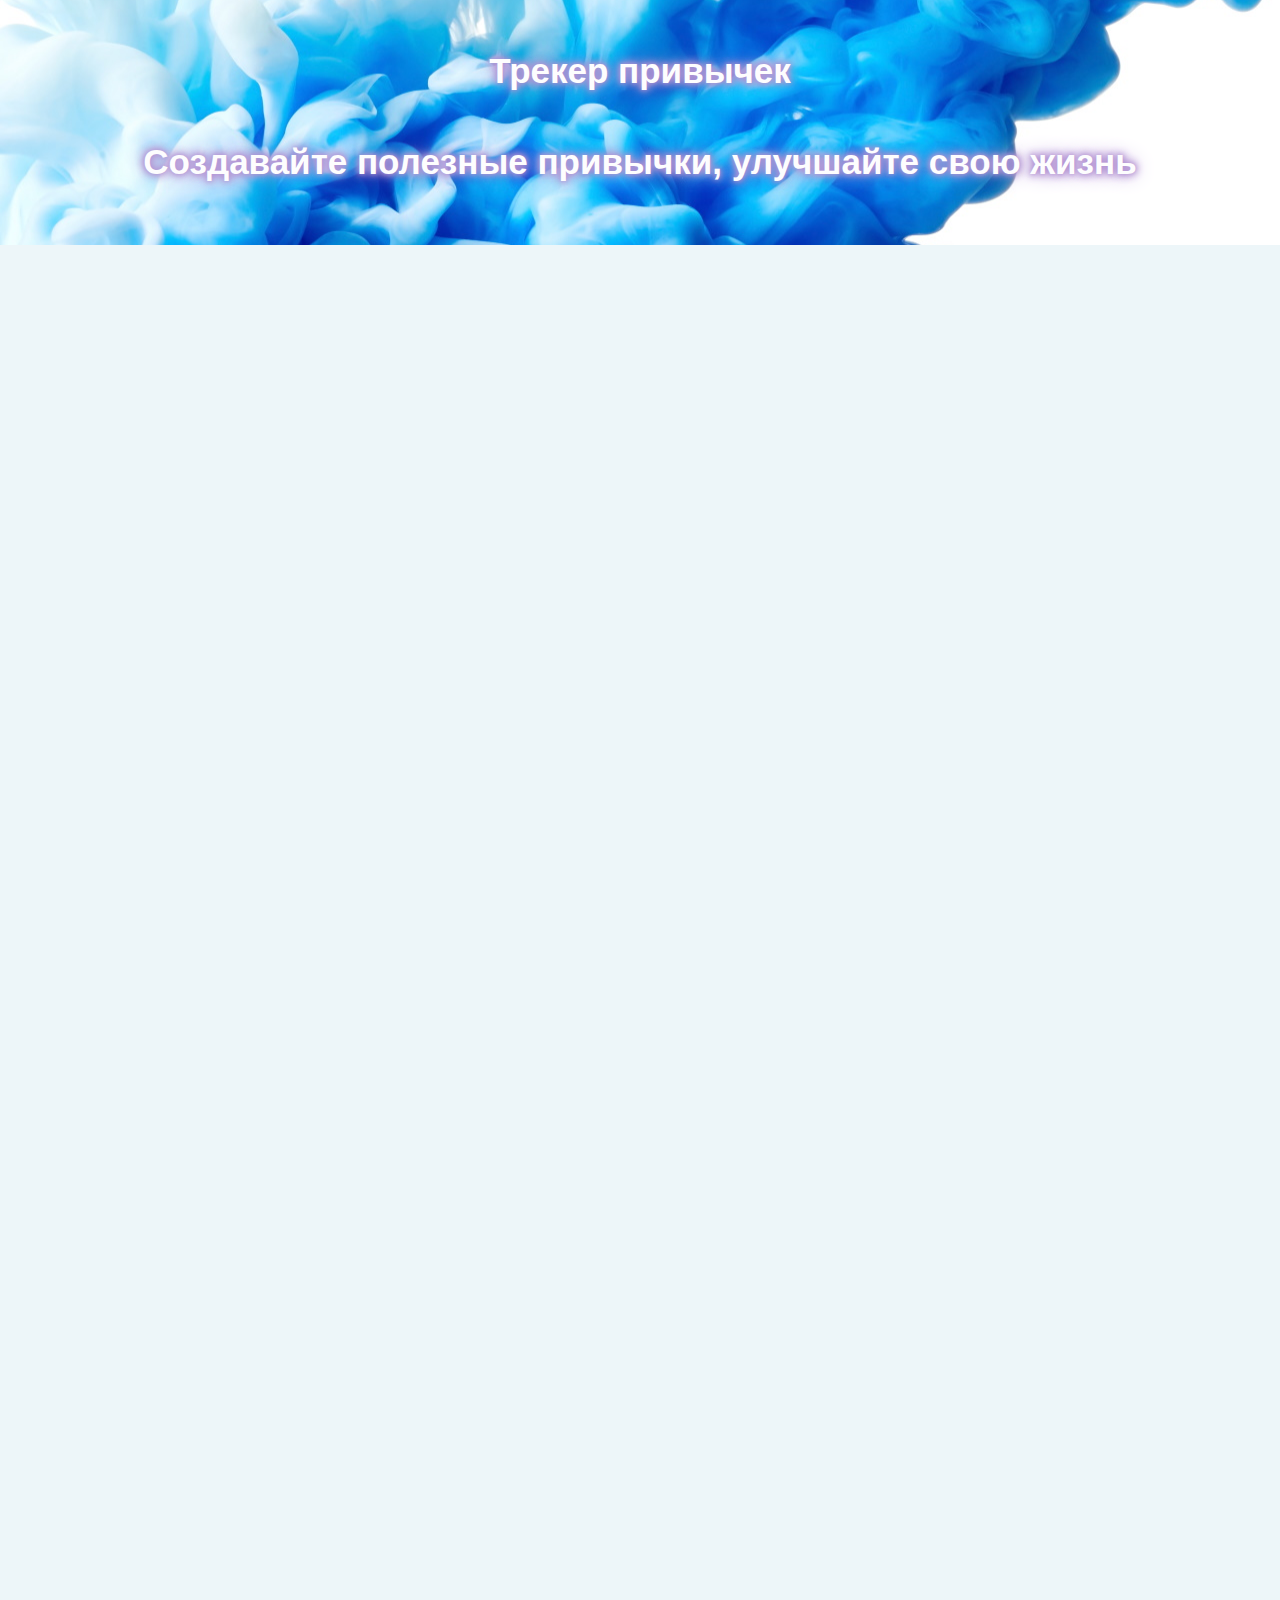
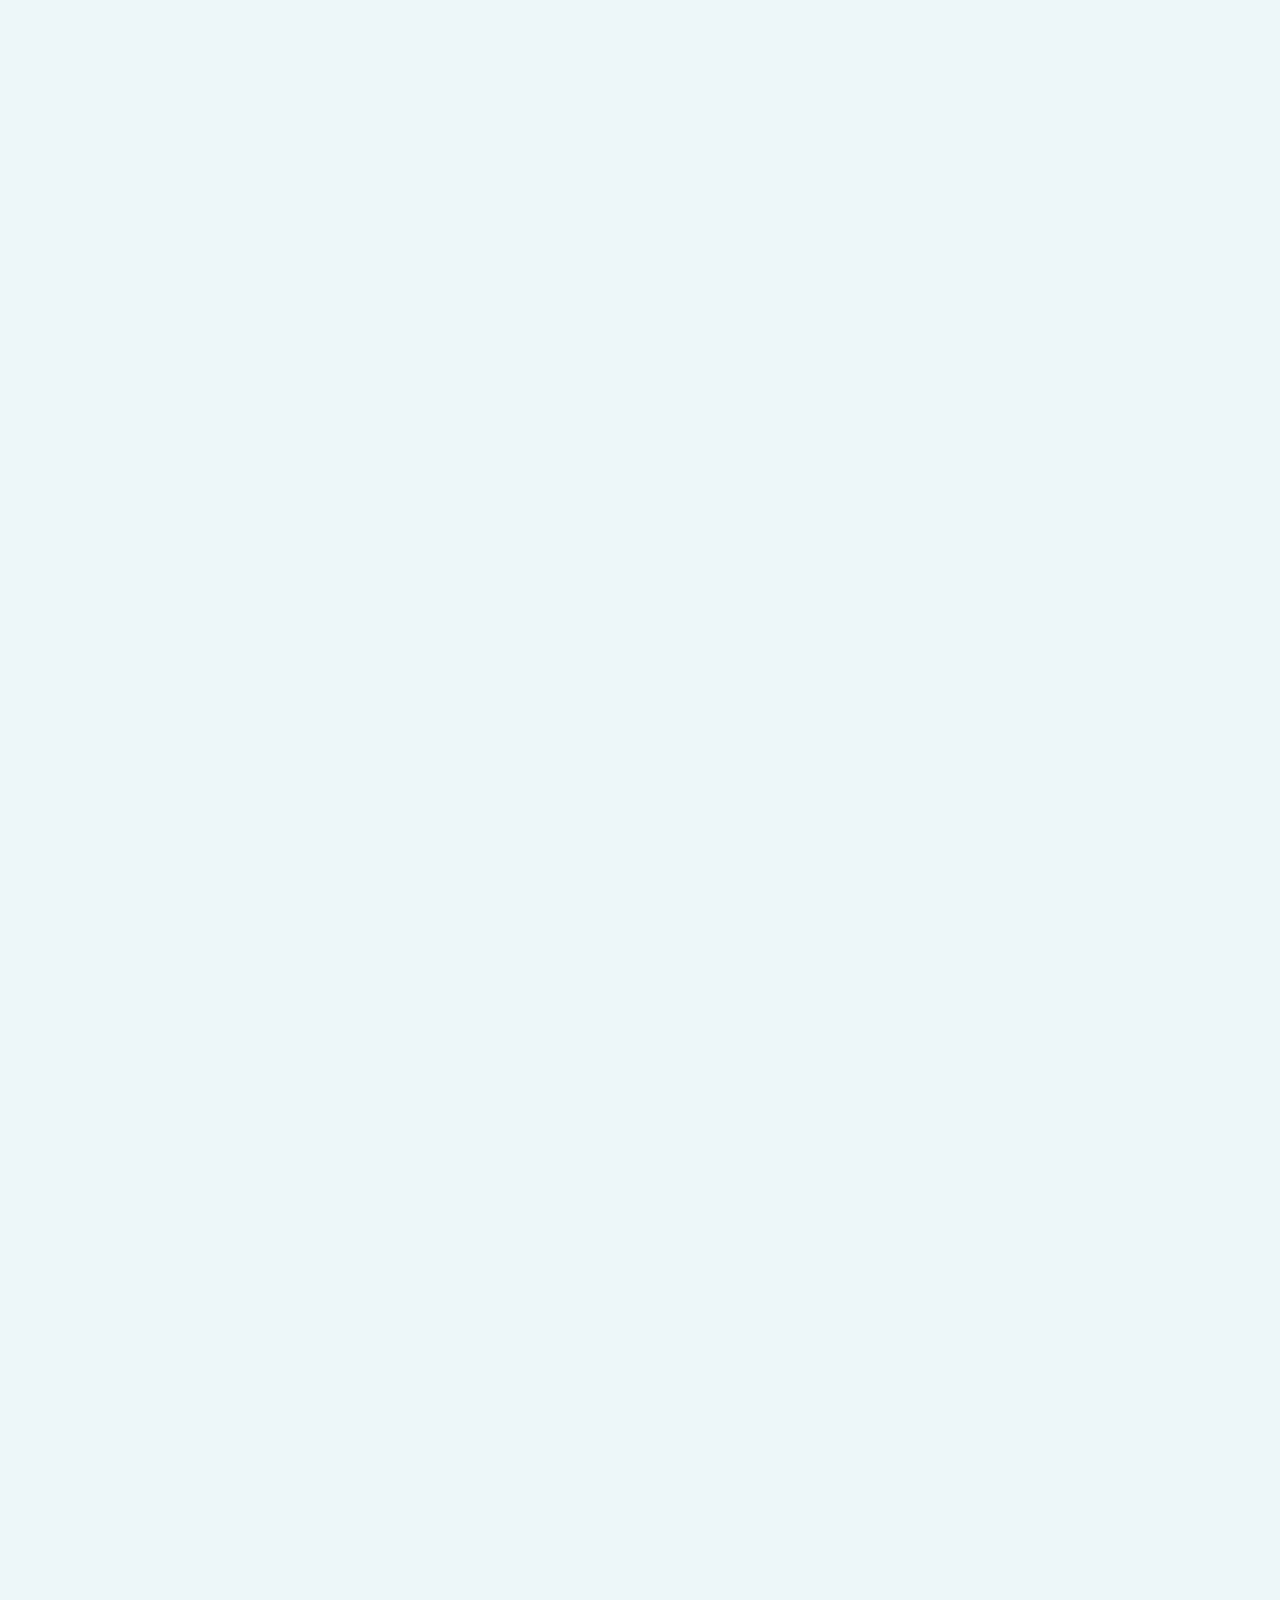
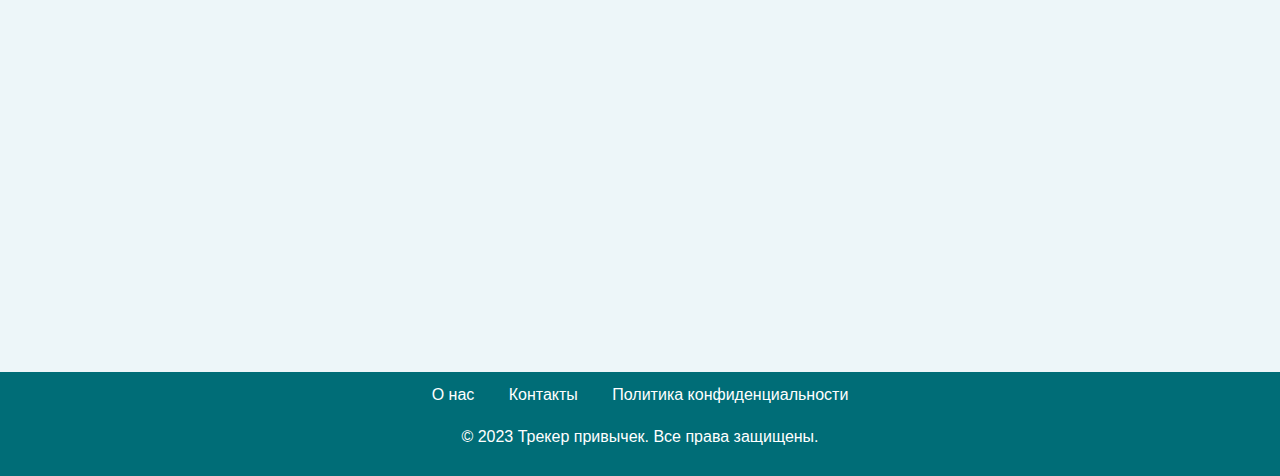
<file: Дипломный проект/index.html>
<!DOCTYPE html>
<html lang="ru">
<head>
    <meta charset="UTF-8">
    <meta name="viewport" content="width=device-width, initial-scale=1.0">
    <title>Трекер привычек</title>
    <link rel="stylesheet" href="style.css">
</head>
<body>

<header >
    <h1>Трекер привычек</h1>
    <p>Создавайте полезные привычки, улучшайте свою жизнь</p>
</header>

<div class="container">

    <section class="block">
        <h2>Как это работает</h2>
            <p>Добавьте привычку</p>
            <p>Установите цель</p>
            <p>Отслеживайте прогресс</p>
    </section>

    <section class="block">
        <h2>Попробовать создать привычку</h2>
        <p>Готовы начать? <a href="habbits-page.html" style="color: #e29578; text-decoration: none;">Нажмите здесь, чтобы создать привычку!</a></p>
    </section>

    <section class="block">
        <h2>Преимущества и функции</h2>
        <div class="features">
            <div class="feature">
                <h3>Отслеживание прогресса</h3>
                <p>Легко следите за своими достижениями.</p>
            </div>
            <div class="feature">
                <h3>Настройка целей</h3>
                <p>Устанавливайте и достигайте личные цели.</p>
            </div>
        </div>
    </section>

    <section class="block">
        <h2>Полезные статьи</h2>
        <div class="articles">
            <div class="article">
                <img src="img/article1.jpg" alt="Статья 1">
                <h3>Как создать новую привычку</h3>
                <p>Узнайте, как правильно формировать новые привычки и придерживаться их.</p>
                <a href="article1.html">Читать далее</a>
            </div>
            <div class="article">
                <img src="img/article2.jpg" alt="Статья 2">
                <h3>Психология привычек</h3>
                <p>Изучите, как работают привычки и как их изменить.</p>
                <a href="article2.html">Читать далее</a>
            </div>
            <div class="article">
                <img src="img/article3.jpg" alt="Статья 3">
                <h3>Секреты успешных привычек</h3>
                <p>Откройте для себя секреты формирования успешных привычек.</p>
                <a href="article3.html">Читать далее</a>
            </div>
        </div>
    </section>

    <section class="block">
        <h2>Что тебе понравится на сайте</h2>
        <div class="what-you-like">
            <div class="like-item">
                <img src="img/task_list.jpg" alt="Списки задач на день">
                <h3>Списки задач на день</h3>
                <p>Организуйте свои задачи и достигайте целей.</p>
            </div>
            <div class="like-item">
                <img src="img/analytics.jpg" alt="Аналитика и графики">
                <h3>Аналитика и графики</h3>
                <p>Следите за прогрессом с помощью наглядной аналитики.</p>
            </div>
            <div class="like-item">
                <img src="img/motivation.jpg" alt="Мотивация и вдохновение">
                <h3>Мотивация и вдохновение</h3>
                <p>Найдите вдохновение для достижения своих целей.</p>
            </div>
            <div class="like-item">
                <img src="img/reflection.jpg" alt="Рефлексия и прогресс">
                <h3>Рефлексия и прогресс</h3>
                <p>Анализируйте свои успехи и корректируйте план.</p>
            </div>
            <div class="like-item">
                <img src="img/personal_plan.jpg" alt="Персональный план">
                <h3>Персональный план</h3>
                <p>Создайте свой уникальный план для достижения целей.</p>
            </div>
            <div class="like-item">
                <img src="img/habit_tracker.jpg" alt="Трекер привычек">
                <h3>Трекер привычек</h3>
                <p>Отслеживайте свои привычки и прогресс.</p>
            </div>
        </div>
    </section>

    <section class="block">
        <h2>Отзывы пользователей</h2>
        <div class="testimonials">
            <div class="testimonial">
                <p>"Этот сайт изменил мою жизнь!"</p>
                <p>- Анна</p>
            </div>
            <div class="testimonial">
                <p>"Я наконец-то достиг своих целей!"</p>
                <p>- Сергей</p>
            </div>
        </div>
    </section>

    <section class="block">
        <h2>Подписка на новости</h2>
        <div style="display: flex; justify-content: center; align-items: center;">
            <form style="display: flex; align-items: center;">
                <input type="email" placeholder="Ваш email" required style="padding: 10px; width: 300px; border: 1px solid #ccc; border-radius: 5px; margin-right: 10px;">
                <button type="submit" style="padding: 10px 20px; background-color: #e29578; color: white; border: none; border-radius: 5px; cursor: pointer;">Подписаться</button>
            </form>
        </div>
    </section>

</div>

<!-- Кнопка "Наверх" -->
<button class="scroll-to-top" onclick="scrollToTop()">Наверх</button>

<footer>
    <div>
        <a href="#">О нас</a>
        <a href="#">Контакты</a>
        <a href="#">Политика конфиденциальности</a>
    </div>
    <p>&copy; 2023 Трекер привычек. Все права защищены.</p>
</footer>

<script>
    // Показать/скрыть кнопку "Наверх"
    window.onscroll = function() {
        const scrollToTopButton = document.querySelector('.scroll-to-top');
        if (document.body.scrollTop > 100 || document.documentElement.scrollTop > 100) {
            scrollToTopButton.style.display = "block";
        } else {
            scrollToTopButton.style.display = "none";
        }

        // Проверка, когда блоки должны появиться
        const blocks = document.querySelectorAll('.block');
        blocks.forEach(block => {
            const rect = block.getBoundingClientRect();
            if (rect.top < window.innerHeight && rect.bottom > 0) {
                block.classList.add('visible');
            }
        });
    };

    // Функция для прокрутки вверх
    function scrollToTop() {
        window.scrollTo({ top: 0, behavior: 'smooth' });
    }
</script>

</body>
</html>
</file>
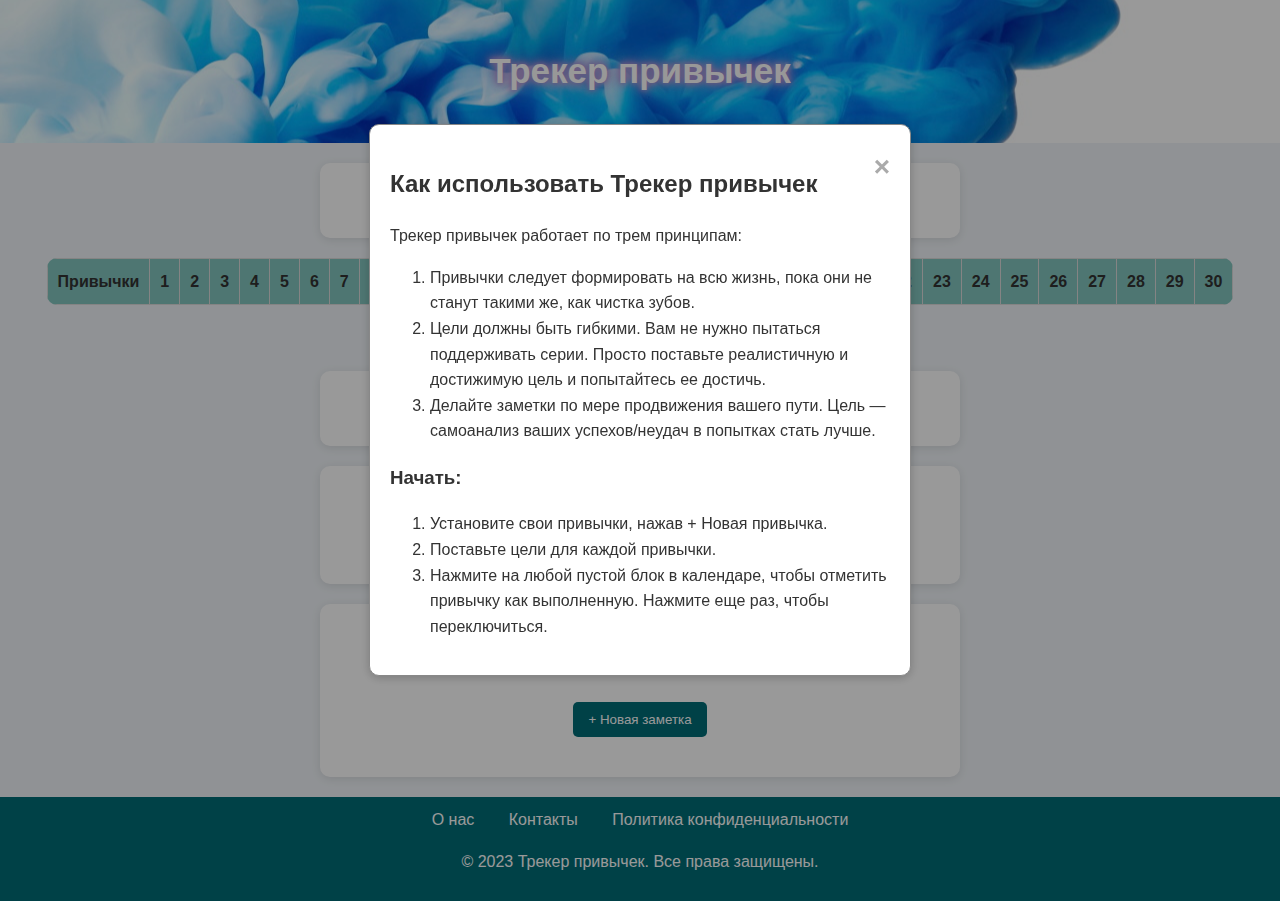
<file: Дипломный проект/habbits-page.html>
<!DOCTYPE html>
<html lang="ru">
  <head>
    <meta charset="UTF-8" />
    <meta name="viewport" content="width=device-width, initial-scale=1.0" />
    <title>Трекер привычек</title>
    <link rel="stylesheet" href="css/habbits-page-style.css" />
  </head>
  <body>
    <header>
      <h1>Трекер привычек</h1>
    </header>

    <!-- Всплывающее окно для новых пользователей -->
    <div id="welcomeModal" class="modal">
      <div class="modal-content">
        <span class="close" id="closeModal">&times;</span>
        <h2>Как использовать Трекер привычек</h2>
        <p>Трекер привычек работает по трем принципам:</p>
        <ol>
          <li>
            Привычки следует формировать на всю жизнь, пока они не станут такими
            же, как чистка зубов.
          </li>
          <li>
            Цели должны быть гибкими. Вам не нужно пытаться поддерживать серии.
            Просто поставьте реалистичную и достижимую цель и попытайтесь ее
            достичь.
          </li>
          <li>
            Делайте заметки по мере продвижения вашего пути. Цель — самоанализ
            ваших успехов/неудач в попытках стать лучше.
          </li>
        </ol>
        <h3>Начать:</h3>
        <ol>
          <li>Установите свои привычки, нажав + Новая привычка.</li>
          <li>Поставьте цели для каждой привычки.</li>
          <li>
            Нажмите на любой пустой блок в календаре, чтобы отметить привычку
            как выполненную. Нажмите еще раз, чтобы переключиться.
          </li>
        </ol>
      </div>
    </div>

    <!-- Выбор месяца и года -->
    <div class="month-selector">
      <button id="prevMonth">◀</button>
      <span id="currentMonth">Ноябрь 2024</span>
      <button id="nextMonth">▶</button>
    </div>

    <!-- Календарь -->
    <div id="calendar" class="calendar"></div>

    <div id="noHabitsMessage" class="no-habits">
      Создайте свою первую привычку, нажав на + Новая привычка
    </div>

    <!-- Кнопка для добавления новой привычки -->
    <div class="habit-form">
      <button id="addHabitButton">+ Новая привычка</button>
    </div>

    <!-- Блок выполнения целей -->
    <div class="goal-section">
      <h2>Выполнение целей</h2>
      <div id="goalList"></div>
    </div>
    <!-- Всплывающее окно для создания новой привычки -->
    <div id="newHabitModal" class="modal">
      <div class="modal-content">
        <span class="close" id="closeNewHabitModal">&times;</span>
        <h2>Создайте новую привычку</h2>
        <label for="habitInput">Название привычки:</label>
        <input
          type="text"
          id="habitInput"
          placeholder="Введите привычку"
          required
        />
        <label for="goalInput">Цель (количество раз в месяц):</label>
        <input
          type="number"
          id="goalInput"
          placeholder="Введите количество"
          required
        />
        <button id="saveHabitButton">Сохранить</button>
      </div>
    </div>

    <!-- Всплывающее окно для редактирования привычки -->
    <div id="editHabitModal" class="modal">
      <div class="modal-content">
        <span class="close" id="closeEditHabitModal">&times;</span>
        <h2>Редактировать привычку</h2>
        <label for="editHabitInput">Название привычки:</label>
        <input type="text" id="editHabitInput" required />
        <label for="editGoalInput">Цель (количество раз в месяц):</label>
        <input type="number" id="editGoalInput" required />
        <button id="updateHabitButton">Обновить</button>
      </div>
    </div>

    <!-- Всплывающее окно для подтверждения удаления привычки -->
    <div id="deleteHabitModal" class="modal">
      <div class="modal-content">
        <span class="close" id="closeDeleteHabitModal">&times;</span>
        <h2>Удалить привычку</h2>
        <p>Вы уверены, что хотите удалить привычку?</p>
        <button id="confirmDeleteButton">Да</button>
        <button id="cancelDeleteButton">Нет</button>
      </div>
    </div>

    <!-- Блок заметок -->
    <div class="note-section">
      <h2>Оставить заметку</h2>
      <button id="addNoteButton">+ Новая заметка</button>
      <div id="noteList" class="note-list"></div>
    </div>

    <!-- Всплывающее окно для создания новой заметки -->
    <div id="newNoteModal" class="modal">
      <div class="modal-content">
        <span class="close" id="closeNewNoteModal">&times;</span>
        <h2>Создать новую заметку</h2>
        <textarea
          id="noteInput"
          rows="4"
          placeholder="Введите вашу заметку"
          required
        ></textarea>
        <button id="saveNoteButton">Сохранить</button>
      </div>
    </div>

    <!-- Всплывающее окно для редактирования заметки -->
    <div id="editNoteModal" class="modal">
      <div class="modal-content">
        <span class="close" id="closeEditNoteModal">&times;</span>
        <h2>Редактировать заметку</h2>
        <textarea id="editNoteInput" rows="4" required></textarea>
        <button id="updateNoteButton">Обновить</button>
      </div>
    </div>

    <!-- Всплывающее окно для подтверждения удаления заметки -->
    <div id="deleteNoteModal" class="modal">
      <div class="modal-content">
        <span class="close" id="closeDeleteNoteModal">&times;</span>
        <h2>Удалить заметку</h2>
        <p>Вы уверены, что хотите удалить заметку?</p>
        <button id="confirmDeleteNoteButton">Да</button>
        <button id="cancelDeleteNoteButton">Нет</button>
      </div>
    </div>
    <footer>
      <div>
          <a href="#">О нас</a>
          <a href="#">Контакты</a>
          <a href="#">Политика конфиденциальности</a>
      </div>
      <p>&copy; 2023 Трекер привычек. Все права защищены.</p>
  </footer>
    <script src="js/welcomeModal.js"></script>
    <script src="js/habits.js"></script>
    <script src="js/calendar.js"></script>
    <script src="js/note.js"></script>
  </body>
</html>
</file>
<file: Дипломный проект/style.css>
body {
            font-family: 'Arial', sans-serif;
            margin: 0;
            padding: 0;
            background-color: #edf6f9; /* Цвет фона */
            color: #006d77; /* Цвет текста */
            line-height: 1.6;
            scroll-behavior: smooth; /* Плавная прокрутка */
        }
        header {
            background-image: url(img/img.jpg);
            background-color: #006d77; 
            background-position: center; /* Центрировать изображение */
            background-repeat: no-repeat; /* Не повторять изображение */
            margin: 0; /* Убираем отступы */
            padding: 20px;
            text-align: center;
        }
        header h1,header p {
            font-size: 35px;
            font-weight: 600;
            color: #fdfdfe;
            text-shadow: 0px 0px 5px #b393d3, 0px 0px 10px #b393d3, 0px 0px 10px #b393d3,
              0px 0px 20px #b393d3;
          }
        .container {
            width: 90%;
            max-width: 1200px;
            margin: auto;
            overflow: hidden;
        }
        .cta-buttons {
            margin: 20px 0;
        }
        .cta-buttons a {
            padding: 10px 20px;
            margin: 10px;
            color: white;
            background-color: #e29578; /* Цвет кнопок */
            text-decoration: none;
            border-radius: 5px;
            transition: background-color 0.3s;
        }
        .cta-buttons a:hover {
            background-color: #ffddd2; /* Цвет кнопок при наведении */
        }
        .block {
            background: #fff; /* Цвет фона блоков */
            padding: 20px;
            margin: 20px 0;
            border-radius: 5px;
            box-shadow: 0 2px 10px rgba(0, 0, 0, 0.1);
            opacity: 0; /* Скрываем блоки по умолчанию */
            transform: translateY(20px); /* Сдвигаем блоки вниз */
            transition: opacity 0.5s ease, transform 0.5s ease; /* Плавная анимация */
            text-align: center;
        }
        .block.visible { /* Класс для отображения блоков */
            opacity: 1;
            transform: translateY(0);
        }
        h2 {
            color: #006d77; /* Цвет заголовков */
            text-align: center;
        }
        .features, .testimonials, .articles, .what-you-like {
            display: flex;
            flex-wrap: wrap;
            justify-content: space-between;
        }
        .feature, .testimonial, .article, .like-item {
            flex: 1 1 30%;
            margin: 10px;
            padding: 20px;
            background: #f9f9f9; /* Цвет фона элементов */
            border-radius: 5px;
            text-align: center;
            box-shadow: 0 1px 5px rgba(0, 0, 0, 0.1);
        }
        .article {
            display: flex; /* Включаем Flexbox */
            justify-content: center; /* Выравнивание по горизонтали */
            align-items: center; /* Выравнивание по вертикали */
            flex-direction: column; /* Располагаем элементы в колонку */
            text-align: center; /* Центрируем текст внутри контейнера */
        }

        .article img {
            max-height: 300px; /* Максимальная высота изображения */
            object-fit: cover; /* Изображение будет обрезано, чтобы заполнить контейнер */
            display: block; /* Убирает отступы снизу */
        }
         .like-item img {
            max-width: 100%;
            height: auto;
            border-radius: 5px;
        }
        .what-you-like {
            display: flex;
            flex-wrap: wrap;
            justify-content: center;
        }
        .like-item {
            flex: 1 1 30%;
            margin: 10px;
            max-width: 300px;
        }
        footer {
            background-color: #006d77; /* Цвет подвала */
            color: white;
            text-align: center;
            padding: 10px 0;
            position: relative;
            bottom: 0;
            width: 100%;
        }
        footer a {
            color: white; /* Цвет ссылок в футере */
            margin: 0 15px; /* Отступы между ссылками */
            text-decoration: none;
        }
        footer a:hover {
            text-decoration: underline; /* Подчеркивание при наведении */
        }
        @media (max-width: 768px) {
            .features, .testimonials, .articles, .what-you-like {
                flex-direction: column;
            }
            .feature, .testimonial, .article, .like-item {
                flex: 1 1 100%;
            }
        }
        /* Стиль для кнопки "Наверх" */
        .scroll-to-top {
            position: fixed;
            bottom: 20px;
            right: 20px;
            background-color: #e29578; /* Цвет кнопки "Наверх" */
            color: white;
            border: none;
            border-radius: 5px;
            padding: 10px 15px;
            cursor: pointer;
            display: none; /* Скрываем кнопку по умолчанию */
            transition: background-color 0.3s;
        }
        .scroll-to-top:hover {
            background-color: #ffddd2; /* Цвет кнопки "Наверх" при наведении */
        }
</file>
<file: Дипломный проект/css/habbits-page-style.css>
@import url(habbits-apge-style-media.css);
body {
    font-family: 'Arial', sans-serif;
    margin: 0;
    padding: 0;
    background-color: #f0f4f8;
    color: #333;
    line-height: 1.6;
    scroll-behavior: smooth;
}
header {
    background-image: url(../img/img.jpg);
    background-color: #006d77; 
    background-position: center; /* Центрировать изображение */
    background-repeat: no-repeat; /* Не повторять изображение */
    margin: 0; /* Убираем отступы */
    padding: 20px;
    text-align: center;
}
header h1 {
    font-size: 35px;
    font-weight: 600;
    color: #fdfdfe;
    text-shadow: 0px 0px 5px #b393d3, 0px 0px 10px #b393d3, 0px 0px 10px #b393d3,
      0px 0px 20px #b393d3;
  }
.habit-form, .month-selector, .note-section, .goal-section {
    margin: 20px auto;
    text-align: center;
    max-width: 600px;
    border-radius: 10px;
    background-color: #fff;
    box-shadow: 0 2px 10px rgba(0, 0, 0, 0.1);
    padding: 20px;
}
.calendar {
    display: table;
    width: 100%;
    border-collapse: collapse;
    margin: 10px auto; /* Центрирование и отступ */
    border-radius: 10px;
    overflow: hidden;
    max-width: 90%; /* Уменьшение ширины календаря */
}
.calendar th, .calendar td {
    border: 1px solid #ddd;
    padding: 10px; /* Уменьшенные отступы */
    text-align: center;
    transition: background-color 0.3s;
}
.calendar th {
    background-color: #83c5be;
    font-weight: bold;
}
.calendar td:hover {
    background-color: #e0f7fa;
}
.completed {
    background-color: #c8e6c9;
    position: relative;
}
.completed::after {
    content: '✔';
    color: #006d77;
    position: absolute;
    left: 50%;
    top: 50%;
    transform: translate(-50%, -50%);
    font-size: 1.2em;
}
.habit-cell {
    position: relative;
    border-radius: 8px;
}
.edit-delete-buttons {
    display: none;
    position: absolute;
    top: 0;
    right: 0;
    background: white;
    border: 1px solid #ddd;
    border-radius: 5px;
    padding: 5px;
    z-index: 10;
}
.habit-cell:hover .edit-delete-buttons {
    display: block;
    width: 100%;
}




.modal {
    display: none;
    position: fixed;
    z-index: 1;
    left: 0;
    top: 0;
    width: 100%;
    height: 100%;
    overflow: auto;
    background-color: rgba(0,0,0,0.4);
    padding-top: 60px;
}
.modal-content {
    background-color: #fff;
    margin: 5% auto;
    padding: 20px;
    border: 1px solid #888;
    width: 80%;
    max-width: 500px;
    border-radius: 10px;
    box-shadow: 0 2px 10px rgba(0, 0, 0, 0.2);
}
.close {
    color: #aaa;
    float: right;
    font-size: 28px;
    font-weight: bold;
}
.close:hover,
.close:focus {
    color: black;
    text-decoration: none;
    cursor: pointer;
}
.no-habits {
    text-align: center;
    margin-top: 20px;
    font-style: italic;
}
.note-list {
    margin-top: 20px;
    text-align: left;
}
.note-item {
    background-color: #f9f9f9;
    border: 1px solid #ddd;
    border-radius: 5px;
    padding: 10px;
    margin: 5px 0;
    box-shadow: 0 1px 5px rgba(0, 0, 0, 0.1);
}
button {
    background-color: #006d77;
    color: white;
    border: none;
    border-radius: 5px;
    padding: 10px 15px;
    cursor: pointer;
    transition: background-color 0.3s;
}
button:hover {
    background-color: #004d5a;
}
input[type="text"], input[type="number"], textarea {
    width: calc(100% - 20px);
    padding: 10px;
    margin: 10px 0;
    border: 1px solid #ccc;
    border-radius: 5px;
    box-shadow: inset 0 1px 3px rgba(0, 0, 0, 0.1);
}
.modal {
    display: none; /* Скрыто по умолчанию */
    position: fixed; /* Остается на месте */
    z-index: 1; /* Сверху других элементов */
    left: 0;
    top: 0;
    width: 100%; /* Полная ширина */
    height: 100%; /* Полная высота */
    overflow: auto; /* Включает прокрутку, если необходимо */
    background-color: rgba(0, 0, 0, 0.4); /* Полупрозрачный фон */
    padding-top: 60px; /* Отступ сверху */
  }

  .modal-content {
    background-color: #fff;
    margin: 5% auto; /* Центрирование */
    padding: 20px;
    border: 1px solid #888;
    width: 80%; /* Ширина модального окна */
    max-width: 500px; /* Максимальная ширина */
    border-radius: 10px; /* Закругленные углы */
    box-shadow: 0 2px 10px rgba(0, 0, 0, 0.2); /* Тень */
  }

  .close {
    color: #aaa;
    float: right;
    font-size: 28px;
    font-weight: bold;
  }

  .close:hover,
  .close:focus {
    color: black;
    text-decoration: none;
    cursor: pointer;
  }

  .note-item {
    background-color: #f9f9f9;
    border: 1px solid #ddd;
    border-radius: 5px;
    padding: 10px;
    margin: 5px 0;
    box-shadow: 0 1px 5px rgba(0, 0, 0, 0.1);
  }

  .note-item button {
    margin-left: 10px; /* Отступ между кнопками */
    background-color: #006d77;
    color: white;
    border: none;
    border-radius: 5px;
    padding: 5px 10px;
    cursor: pointer;
    transition: background-color 0.3s;
  }

  .note-item button:hover {
    background-color: #004d5a; /* Цвет при наведении */
  }
  footer {
    background-color: #006d77; /* Цвет подвала */
    color: white;
    text-align: center;
    padding: 10px 0;
    position: relative;
    bottom: 0;
    width: 100%;
}
footer a {
    color: white; /* Цвет ссылок в футере */
    margin: 0 15px; /* Отступы между ссылками */
    text-decoration: none;
}
footer a:hover {
    text-decoration: underline; /* Подчеркивание при наведении */
}
</file>
